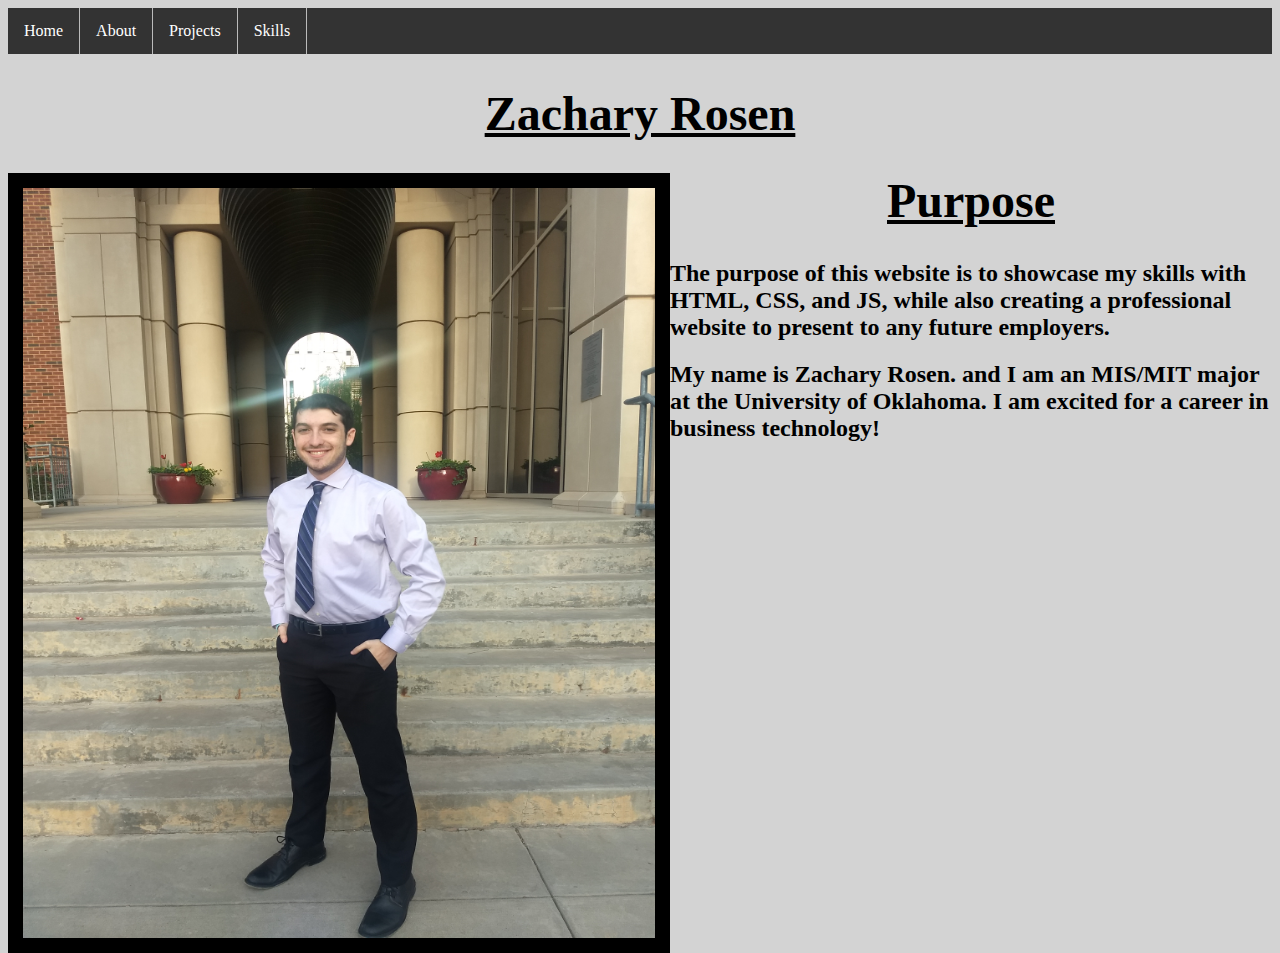
<file: index.html>
<!DOCTYPE html>
<!-- saved from url=(0077)file:///C:/Users/Zack%20Rosen/Desktop/HTML%20Participation/hello%20world.html -->
<html>
<head>
<meta http-equiv="Content-Type" content="text/html; charset=UTF-8">
    		
    		<title>Zachary Rosen's Website</title>
	<link rel = "stylesheet" href="Home.css" />
</head>

<body>

<ul>
  <li><a href="Home.html">Home</a></li>
  <li><a href="about.html">About</a></li>
  <li><a href="projects.html">Projects</a></li>
  <li><a href="skills.html">Skills</a></li>
</ul>

<h1>
Zachary Rosen
</h1>



<nav2>
<image style="width:100%; height:100%;" src="Nice Picture.jpg">
</nav2>
<nav3>
<h1>Purpose</h1>
<h2>The purpose of this website is to showcase my skills with HTML, CSS, and JS, while also creating a professional website to present to any future employers.</h2>
<h2>My name is Zachary Rosen. and I am an MIS/MIT major at the University of Oklahoma. I am excited for a career in business technology!</h2>
</nav3>


	

</body></html>
</file>
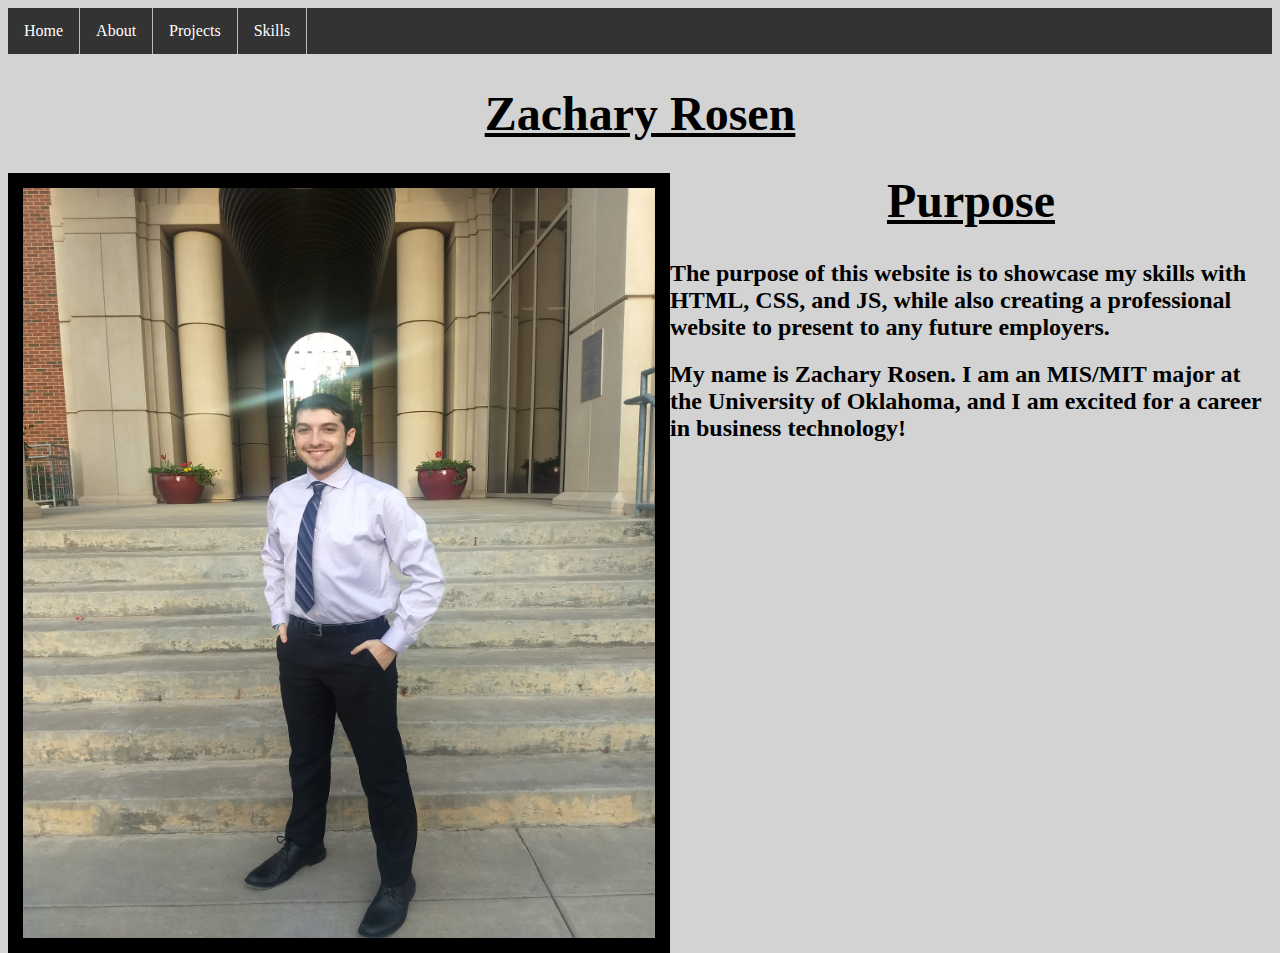
<file: Home.html>
<!DOCTYPE html>
<!-- saved from url=(0077)file:///C:/Users/Zack%20Rosen/Desktop/HTML%20Participation/hello%20world.html -->
<html>
<head>
<meta http-equiv="Content-Type" content="text/html; charset=UTF-8">
    		
    		<title>Zachary Rosen's Website</title>
	<link rel = "stylesheet" href="Home.css" />
</head>

<body>

<ul>
  <li><a href="Home.html">Home</a></li>
  <li><a href="about.html">About</a></li>
  <li><a href="projects.html">Projects</a></li>
  <li><a href="skills.html">Skills</a></li>
</ul>

<h1>
Zachary Rosen
</h1>



<nav2>
<image style="width:100%; height:100%;" src="Nice Picture.jpg">
</nav2>
<nav3>
<h1>Purpose</h1>
<h2>The purpose of this website is to showcase my skills with HTML, CSS, and JS, while also creating a professional website to present to any future employers.</h2>
<h2>My name is Zachary Rosen. I am an MIS/MIT major at the University of Oklahoma, and I am excited for a career in business technology!</h2>
</nav3>


	

</body></html>
</file>
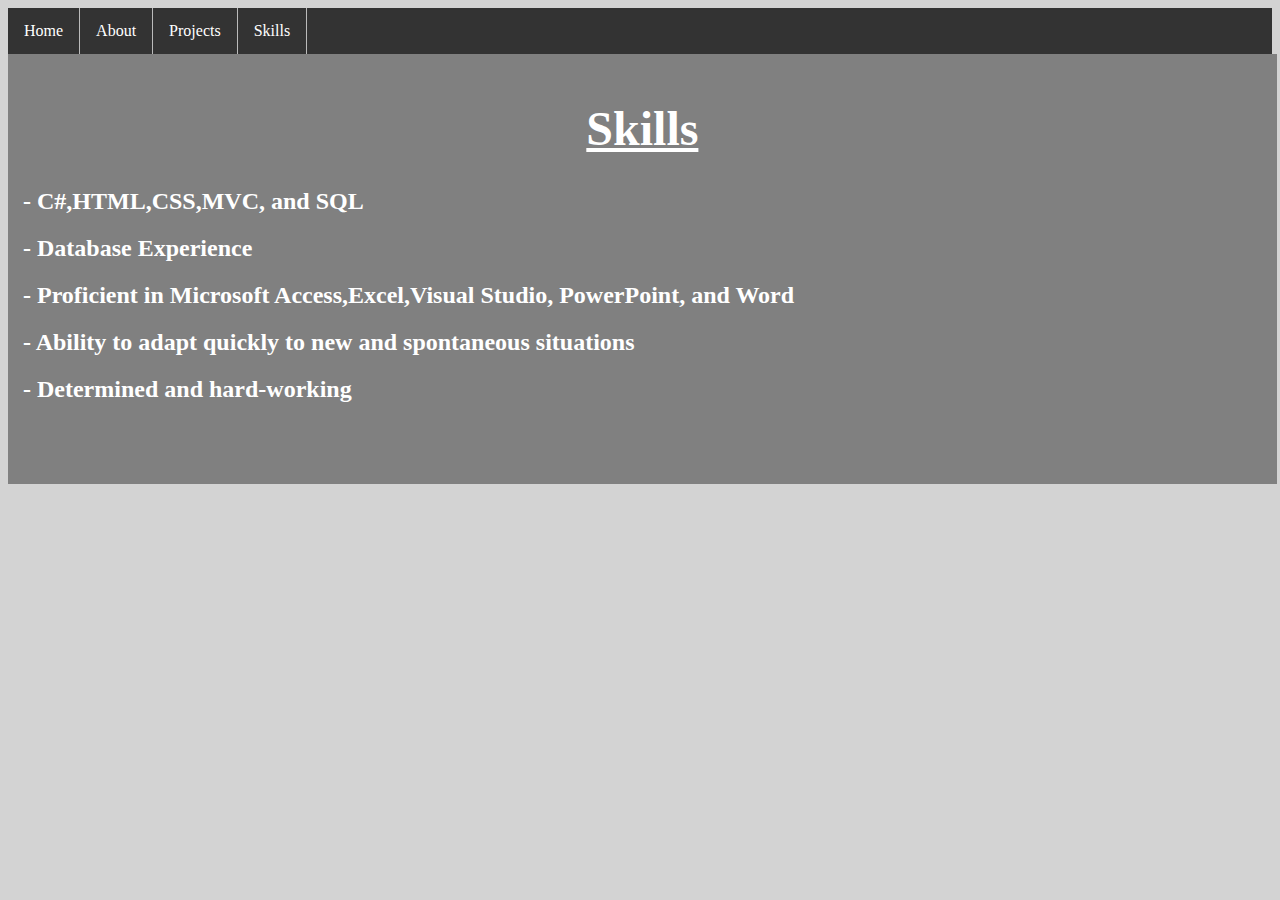
<file: skills.html>
<!DOCTYPE html>
<!-- saved from url=(0077)file:///C:/Users/Zack%20Rosen/Desktop/HTML%20Participation/hello%20world.html -->
<html>
<head>
<meta http-equiv="Content-Type" content="text/html; charset=UTF-8">
    		
    		<title>Zachary Rosen's Website</title>
	<link rel = "stylesheet" href="skills.css" />
</head>

<body>

<ul>
  <li><a href="Home.html">Home</a></li>
  <li><a href="about.html">About</a></li>
  <li><a href="projects.html">Projects</a></li>
  <li><a href="skills.html">Skills</a></li>
</ul>





<nav2>
<h1>Skills</h1>
<h2>	- C#,HTML,CSS,MVC, and SQL</h2>
<h2>	- Database Experience</h2>
<h2>	- Proficient in Microsoft Access,Excel,Visual Studio, PowerPoint, and Word</h2>
<h2>	- Ability to adapt quickly to new and spontaneous situations</h2>
<h2>	- Determined and hard-working</h2>

</nav2>

	

</body></html>
</file>
<file: Home.css>
﻿
body {
	background-color: lightgrey;
}
ul {
  list-style-type: none;
  margin: 0;
  padding: 0;
  overflow: hidden;
  background-color: #333;
  position: sticky;
}

li {
  float: left;
border-right: 1px solid #bbb;
}

li a {
  display: block;
  color: white;
  text-align: center;
  padding: 14px 16px;
  text-decoration: none;
}

/* Change the link color to #111 (black) on hover */
li a:hover {
  background-color: #111;
}
/* Change the link color on hover */
li a:hover {
  background-color: #555;
  color: white;
  cursor:pointer;
}
h1{
	text-align:center;
	color:Black;
	font-size:300%;
	text-decoration:underline;
}


nav2{
	float:left;
	width:50%;
	height:750px;
	padding:15px;
	background-color:black;
	text-align:center;
}
</file>
<file: skills.css>
﻿
body {
	background-color: lightgrey;
}
ul {
  list-style-type: none;
  margin: 0;
  padding: 0;
  overflow: hidden;
  background-color: #333;
  position: sticky;
}

li {
  float: left;
border-right: 1px solid #bbb;
}

li a {
  display: block;
  color: white;
  text-align: center;
  padding: 14px 16px;
  text-decoration: none;
}

/* Change the link color to #111 (black) on hover */
li a:hover {
  background-color: #111;
}
/* Change the link color on hover */
li a:hover {
  background-color: #555;
  color: white;
  cursor:pointer;
}
h1{
	text-align:center;
	color:White;
	font-size:300%;
	text-decoration:underline;
}
h2{
	color:White;
}

nav2{
	float:left;
	width:98%;
	height:400px;
	padding:15px;
	background-color:grey;
	text-align:left;
}
</file>
